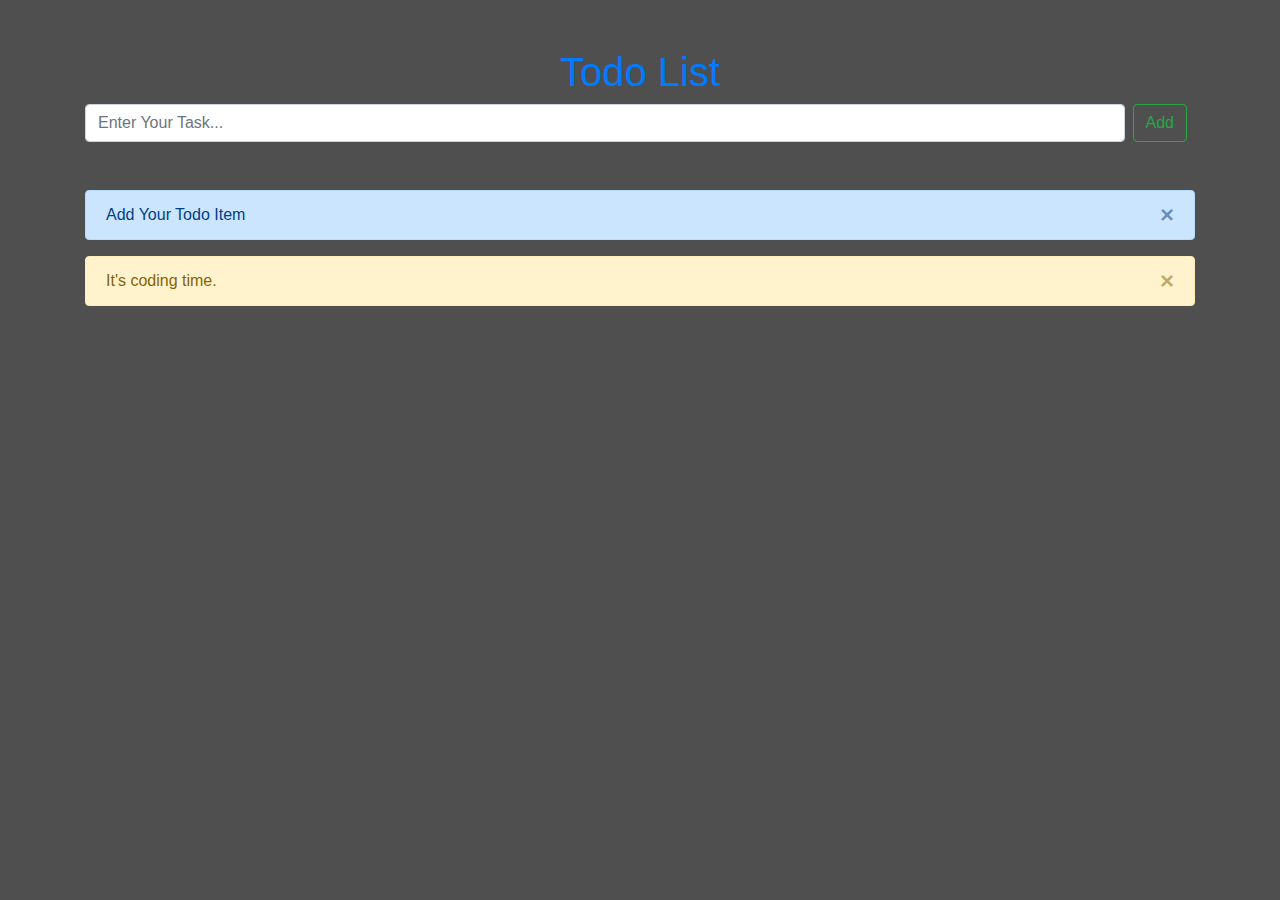
<file: to-do list/index.html>
<!DOCTYPE html>
<html lang="en">
<head>
    <meta charset="UTF-8">
    <meta name="viewport" content="width=device-width, initial-scale=1.0">
    <script src="https://code.jquery.com/jquery-3.2.1.slim.min.js" integrity="sha384-KJ3o2DKtIkvYIK3UENzmM7KCkRr/rE9/Qpg6aAZGJwFDMVNA/GpGFF93hXpG5KkN" crossorigin="anonymous"></script>
    <script src="https://cdnjs.cloudflare.com/ajax/libs/popper.js/1.12.9/umd/popper.min.js" integrity="sha384-ApNbgh9B+Y1QKtv3Rn7W3mgPxhU9K/ScQsAP7hUibX39j7fakFPskvXusvfa0b4Q" crossorigin="anonymous"></script>
    <script src="https://maxcdn.bootstrapcdn.com/bootstrap/4.0.0/js/bootstrap.min.js" integrity="sha384-JZR6Spejh4U02d8jOt6vLEHfe/JQGiRRSQQxSfFWpi1MquVdAyjUar5+76PVCmYl" crossorigin="anonymous"></script>
    <link rel="stylesheet" href="https://maxcdn.bootstrapcdn.com/bootstrap/4.0.0/css/bootstrap.min.css" integrity="sha384-Gn5384xqQ1aoWXA+058RXPxPg6fy4IWvTNh0E263XmFcJlSAwiGgFAW/dAiS6JXm" crossorigin="anonymous">
	<link rel="stylesheet" href="style.css">
	<script src="script.js"></script>
	
    <title>ToDo List</title>
</head>
<body>
    <div class="container">
        <h1 class="text-primary text-center mt-5">Todo List</h1>
        <div class="wrap-input d-flex">
            <input type="text" class="task form-control" placeholder="Enter Your Task...">
            <button class="btn btn-outline-success mx-2 add_task">Add</button>
        </div>
        <div class="tasks mt-5">
            <div class="alert alert-primary alert-dismissible fade show mt-2" role="alert">
                Add Your Todo Item
                <button type="button" class="close" data-dismiss="alert" aria-label="Close">
                  <span aria-hidden="true">&times;</span>
                </button>
            </div>
            <div class="alert alert-warning alert-dismissible fade show mt-2" role="alert">
                It's coding time.
                <button type="button" class="close" data-dismiss="alert" aria-label="Close">
                  <span aria-hidden="true">&times;</span>
                </button>
            </div>
        </div>
    </div>


</body>
</html>
</file>
<file: to-do list/style.css>
body{
	background-color: #000000b0;
}
</file>
